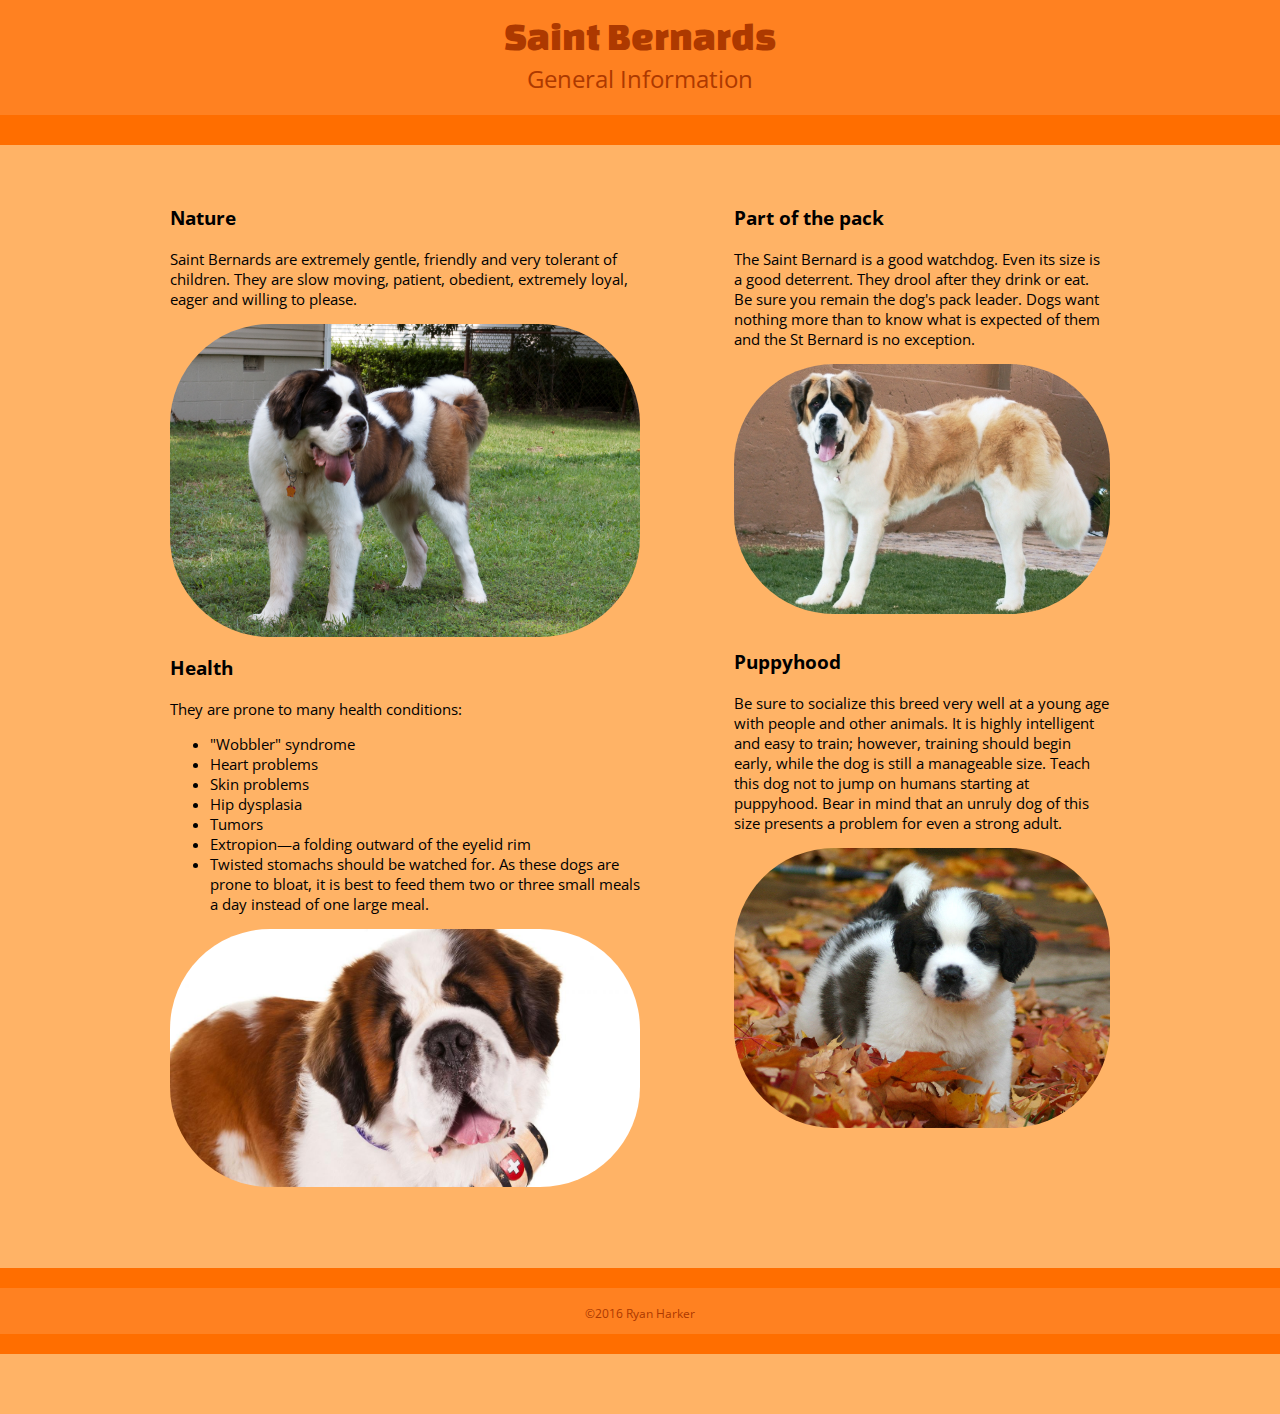
<file: index.html>
<!DOCTYPE html>
<html>
  <head>
    <meta charset="utf-8">
    <title>St. Bernard</title>
    <link rel="stylesheet" href="css/normalize.css">
    <link href="https://fonts.googleapis.com/css?family=Changa+One|Open+Sans" rel="stylesheet">
    <link rel="stylesheet" href="css/main.css">
    <link rel="stylesheet" href="css/responsive.css">
     <meta name="viewport" content="width=device-width, initialscale=1.0">
  </head>
  <body>
    <header>
      <a href="index.html" id="logo">
        <h1>Saint Bernards</h1>
        <h2>General Information</h2>
      </a>
    </header>
    <div id="wrapper">
      <section id="primary">
        <h3>Nature</h3>
        <ul class="info">
        
        <p class="ptag">Saint Bernards are extremely gentle, friendly and very tolerant of children. They are slow moving, patient, obedient, extremely loyal, eager and willing to please. </p>

        <img src="img/Doggo-1.jpg">
        <p>
        </p>
        </ul>
      </section>
       <section id="secondary">
         <h3>Part of the pack</h3>
         
          <p class="ptag">The Saint Bernard is a good watchdog. Even its size is a good deterrent. They drool after they drink or eat. Be sure you remain the dog's pack leader. Dogs want nothing more than to know what is expected of them and the St Bernard is no exception.</p>
          <img src="img/Doggo-2.jpg">
          </ul>
      
        </section>

       <section id="tetri">
         <h3>Puppyhood</h3>
          <ul class="info">
          <p class="ptag">Be sure to socialize this breed very well at a young age with people and other animals. It is highly intelligent and easy to train; however, training should begin early, while the dog is still a manageable size. Teach this dog not to jump on humans starting at puppyhood. Bear in mind that an unruly dog of this size presents a problem for even a strong adult.</p>
          <img src="img/Pupper-1.jpg">
          </ul>
       </section>
       
       <section id="quad">
        <h3>Health</h3>
        
        
        <p class="ptag">They are prone to many health conditions:</p>
        <ul class="conditions">
        <li>"Wobbler" syndrome</li>
        <li>Heart problems</li>
        <li>Skin problems</li>
        <li>Hip dysplasia</li>
        <li>Tumors </li>
        <li>Extropion—a folding outward of the eyelid rim</li>
        <li>Twisted stomachs should be watched for. As these dogs are prone to bloat, it is best to feed them two or three small meals a day instead of one large meal.</li>
        </ul>

        <img src="img/Doggo-3.jpg">
        <p>
        </p>
      </section>
      
     
  
      

  </div>
         <footer>
        <p>&copy;2016 Ryan Harker </p>
      </footer>
  </body>
</html>
</file>
<file: css/main.css>
/*******************
General
********************/

body {
  font-family: 'Open Sans', sans-serif;
  background-color: #ffa64d;
}

#wrapper {
  max-width: 940px;
  margin: 0 auto;
  padding: 0 5%;
}

a {
  text-decoration: none; 
}

img {
  max-width: 100%;
  border-radius: 100px;
}

h3 {
  margin: 0 0 1em 0;
  
}

.ptag {
  font-size: 15px;
  color: #000;
}

.conditions {
  font-size: 15px;
  color: #000;
}


/*******************
Heading
********************/

header {
  float: right;
  margin: 0 0 30px 0;
  padding: 5px 0 0 0;
  width: 100%;
}


 #logo {
  text-align: center;
  margin: 0;
}

h1 {
  font-family: 'Changa One', sans-serif;
  margin: 15px 0;
  font-size: 1.75em;
  font-weight: normal;
  line-height: 0.8em;
  text-align: center;
}

h2 {
  font-size: 0.75em;
  margin: -5px 0 0;
  font-weight: normal;
  text-align: center;
}


/*******************
Footer
********************/

footer {
  font-size: 0.75em;
  text-align: center;
  color: #ad3900;
  background: #ff8121;
  border-color: #ff6e00;
  float: right;
  margin: 0 0 30px 0;
  padding: 5px 0 0 0;
  width: 100%
}


/*******************
Dog Info
********************/

.info {
  list-style: none;
  padding: 0;
  margin: 0;
  font-size: 0.9em;

}

.info a {
  display: block;
  min-height: 20px;
  background-repeat: no-repeat;
  background-size: 20px 20px;
  padding: 0 0 0 30px;
  margin: 0 0 10px;

}



/*******************
Color
********************/

/* site body */
body {
  background-color: #ffb366;
  color: #ffb366;
}

/* header */
header {
  background: #ff8121;
  border-color: #ff6e00;
}

/* mobile nav background */
nav {
  background: #ff6e00;
}

/* logo text */
h1, h2 {
  color: #ad3900;
}

/* links */
a {
  color: #6ab47b; 
}

h3 {
  color: #000;
}
</file>
<file: css/responsive.css>
@media screen and (min-width: 480px) {
  
  
/*******************
Page Layout
********************/
  
  #primary {
    width: 50%;
    float: left;
  }
  
  #secondary {
    width: 40%;
    float: right;
  }
  
  #tetri {
    width: 40%;
    float: right;
    padding-top: 30px;
  }

  #quad {
    width: 50%;
    float: left;
    
  }

@media screen and (min-width: 660px) {
  
  
  
/*******************
Header
********************/
  
  h1 {
    font-size: 2.5em;
  }
  
  h2 {
    font-size: 1.5em;
    margin-bottom: 20px;
  }
  
  header {
    border-bottom: 30px solid #ff6e00;
    margin-bottom: 60px;
  }

  footer {
    border-top: 20px solid #ff6e00;
    margin-top: 60px;
    border-bottom: 20px solid #ff6e00;
    margin-bottom: 60px;
  }
  
  
}
</file>
